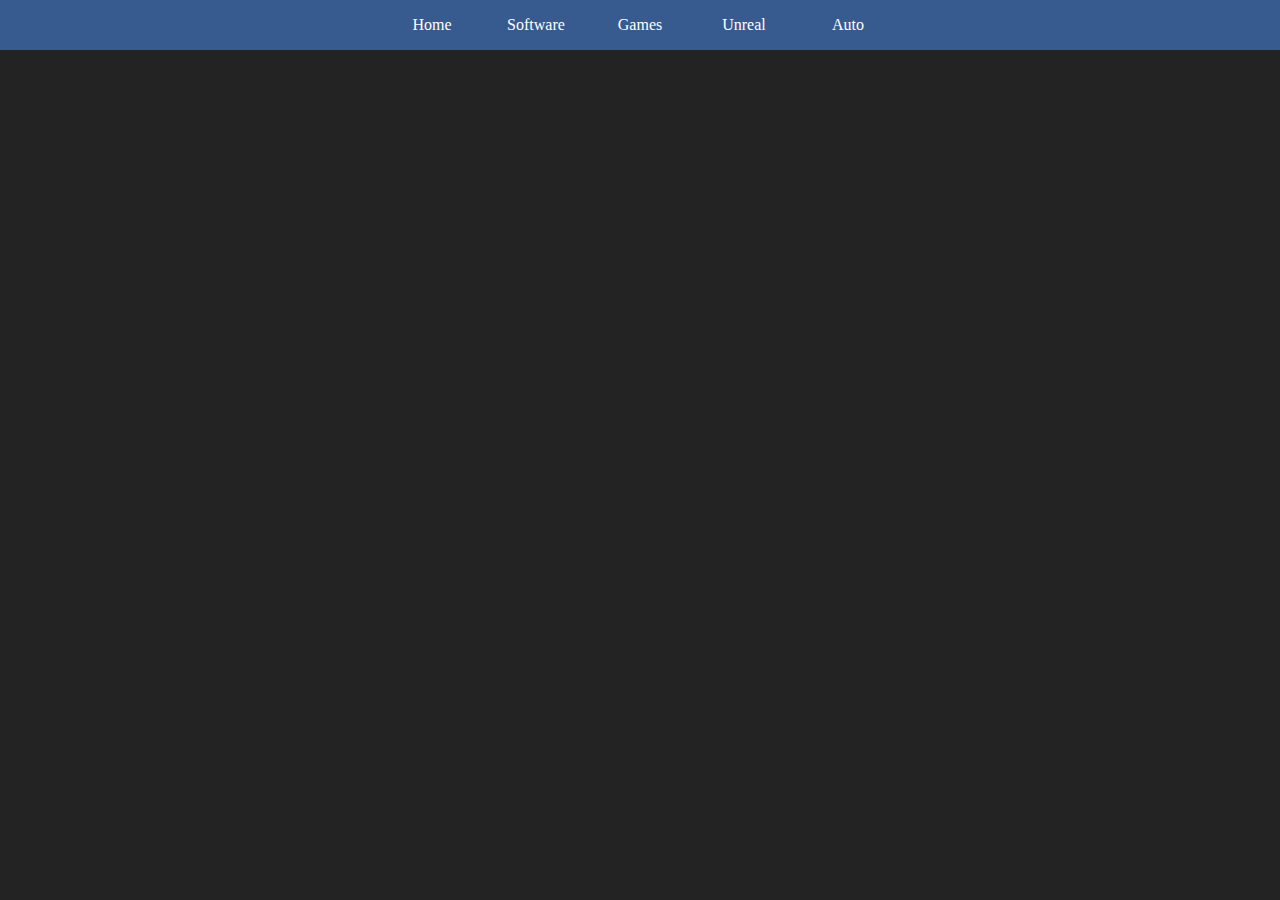
<file: auto/index.html>
<!DOCTYPE html>
<html>
    <head>
        <title>Auto</title>
        <link rel="stylesheet" href="../styles.css">
        <script src="../jquery-3.7.1.min.js"></script>
    </head>
    <body>
        <ul class="bar">
            <li class="tab"><a class="page" href="../home/index.html">Home</a></li>
            <li class="tab"><a class="page" href="../software/index.html">Software</a></li>
            <li class="tab"><a class="page" href="../games/index.html">Games</a></li>
            <li class="tab"><a class="page" href="../unreal/index.html">Unreal</a></li>
            <li class="tab"><a class="page" href="../auto/index.html">Auto</a></li>
        </ul>
    </body>
</html>
</file>
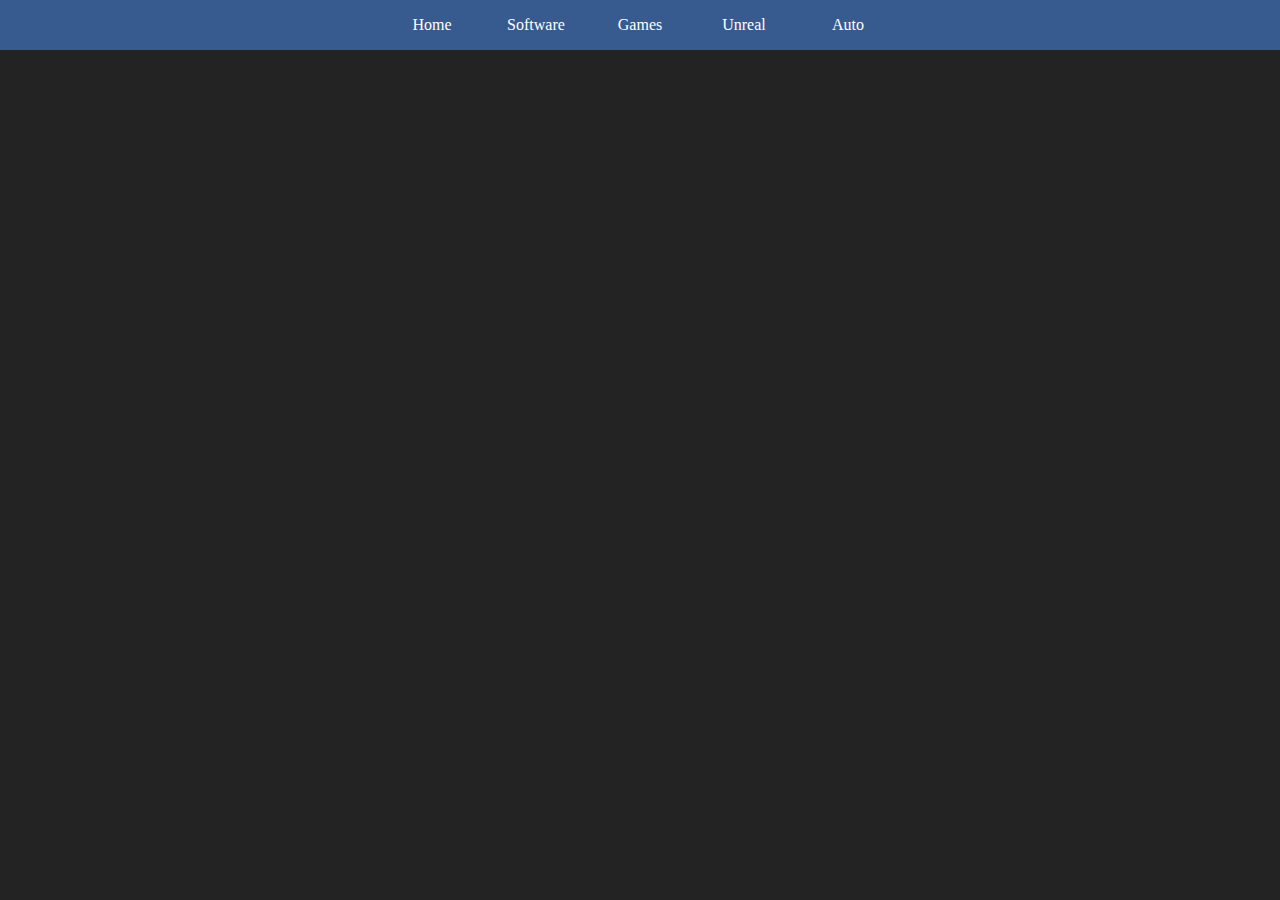
<file: games/index.html>
<!DOCTYPE html>
<html>
    <head>
        <title>Games</title>
        <link rel="stylesheet" href="../styles.css">
        <script src="../jquery-3.7.1.min.js"></script>
    </head>
    <body>
        <ul class="bar">
            <li class="tab"><a class="page" href="../home/index.html">Home</a></li>
            <li class="tab"><a class="page" href="../software/index.html">Software</a></li>
            <li class="tab"><a class="page" href="../games/index.html">Games</a></li>
            <li class="tab"><a class="page" href="../unreal/index.html">Unreal</a></li>
            <li class="tab"><a class="page" href="../auto/index.html">Auto</a></li>
        </ul>
    </body>
</html>
</file>
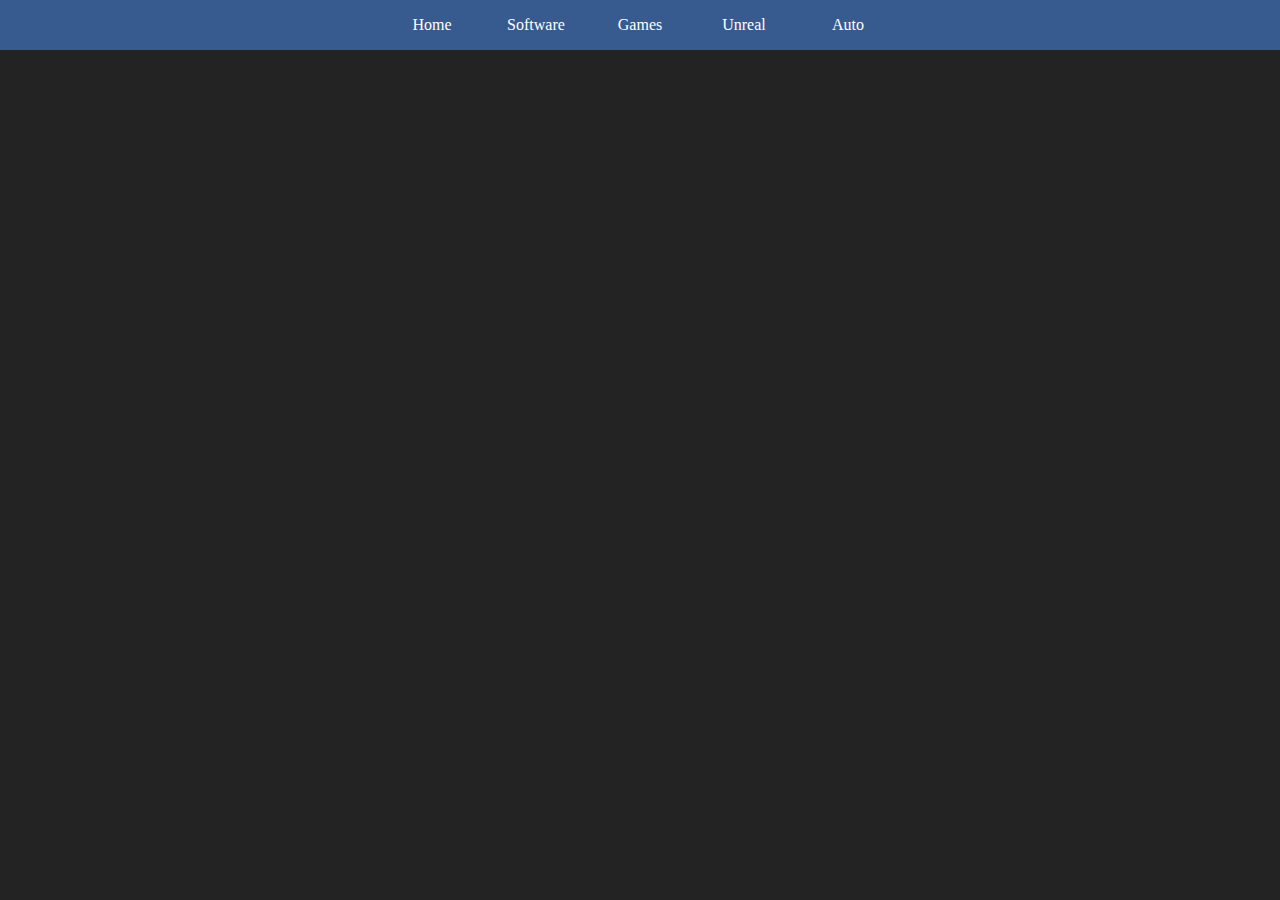
<file: home/index.html>
<!DOCTYPE html>
<html>
    <head>
        <title>Home</title>
        <link rel="stylesheet" href="../styles.css">
        <script src="../jquery-3.7.1.min.js"></script>
    </head>
    <body>
        <ul class="bar">
            <li class="tab"><a class="page" href="../home/index.html">Home</a></li>
            <li class="tab"><a class="page" href="../software/index.html">Software</a></li>
            <li class="tab"><a class="page" href="../games/index.html">Games</a></li>
            <li class="tab"><a class="page" href="../unreal/index.html">Unreal</a></li>
            <li class="tab"><a class="page" href="../auto/index.html">Auto</a></li>
        </ul>
    </body>
</html>
</file>
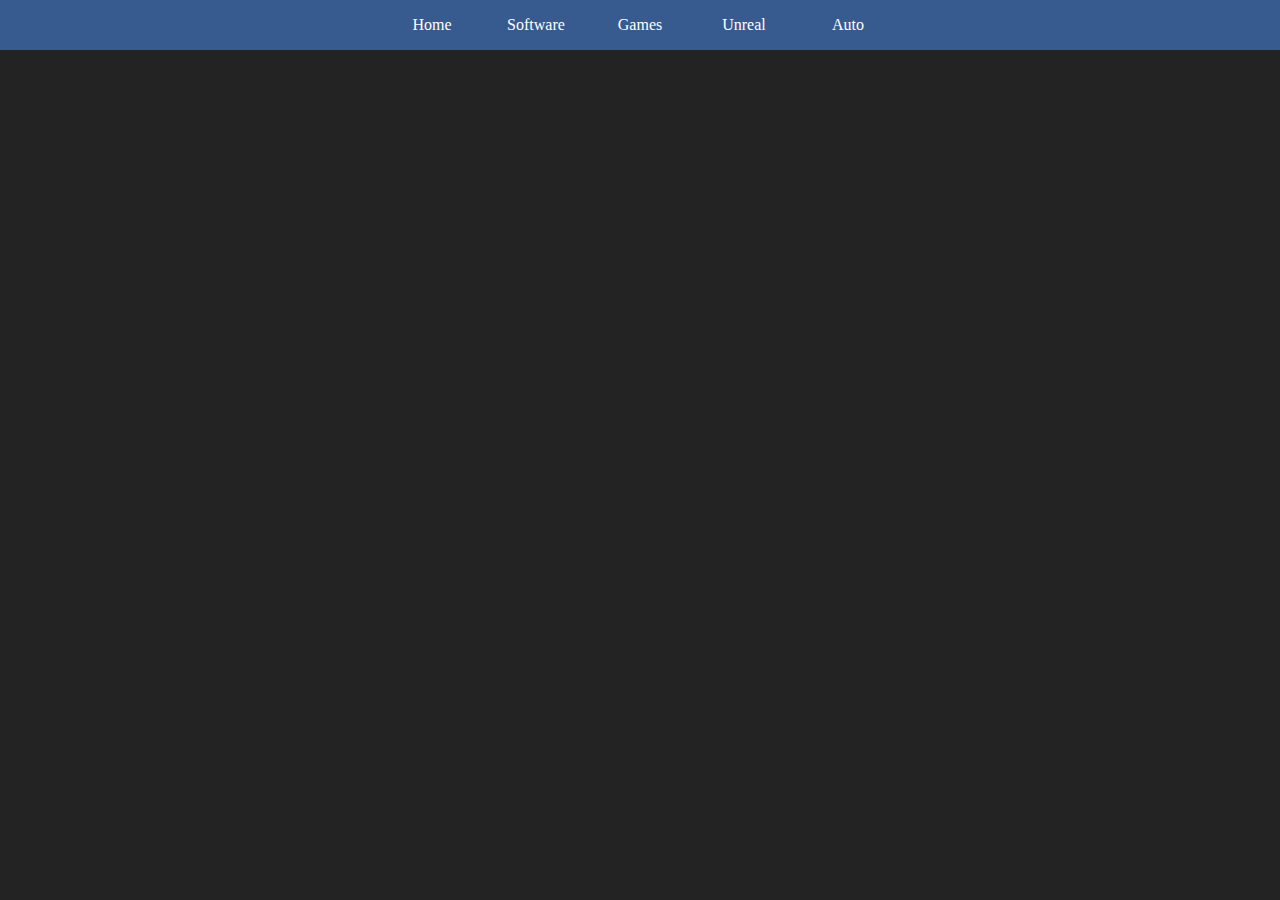
<file: software/index.html>
<!DOCTYPE html>
<html>
    <head>
        <title>Software</title>
        <link rel="stylesheet" href="../styles.css">
        <script src="../jquery-3.7.1.min.js"></script>
    </head>
    <body>
        <ul class="bar">
            <li class="tab"><a class="page" href="../home/index.html">Home</a></li>
            <li class="tab"><a class="page" href="../software/index.html">Software</a></li>
            <li class="tab"><a class="page" href="../games/index.html">Games</a></li>
            <li class="tab"><a class="page" href="../unreal/index.html">Unreal</a></li>
            <li class="tab"><a class="page" href="../auto/index.html">Auto</a></li>
        </ul>
    </body>
</html>
</file>
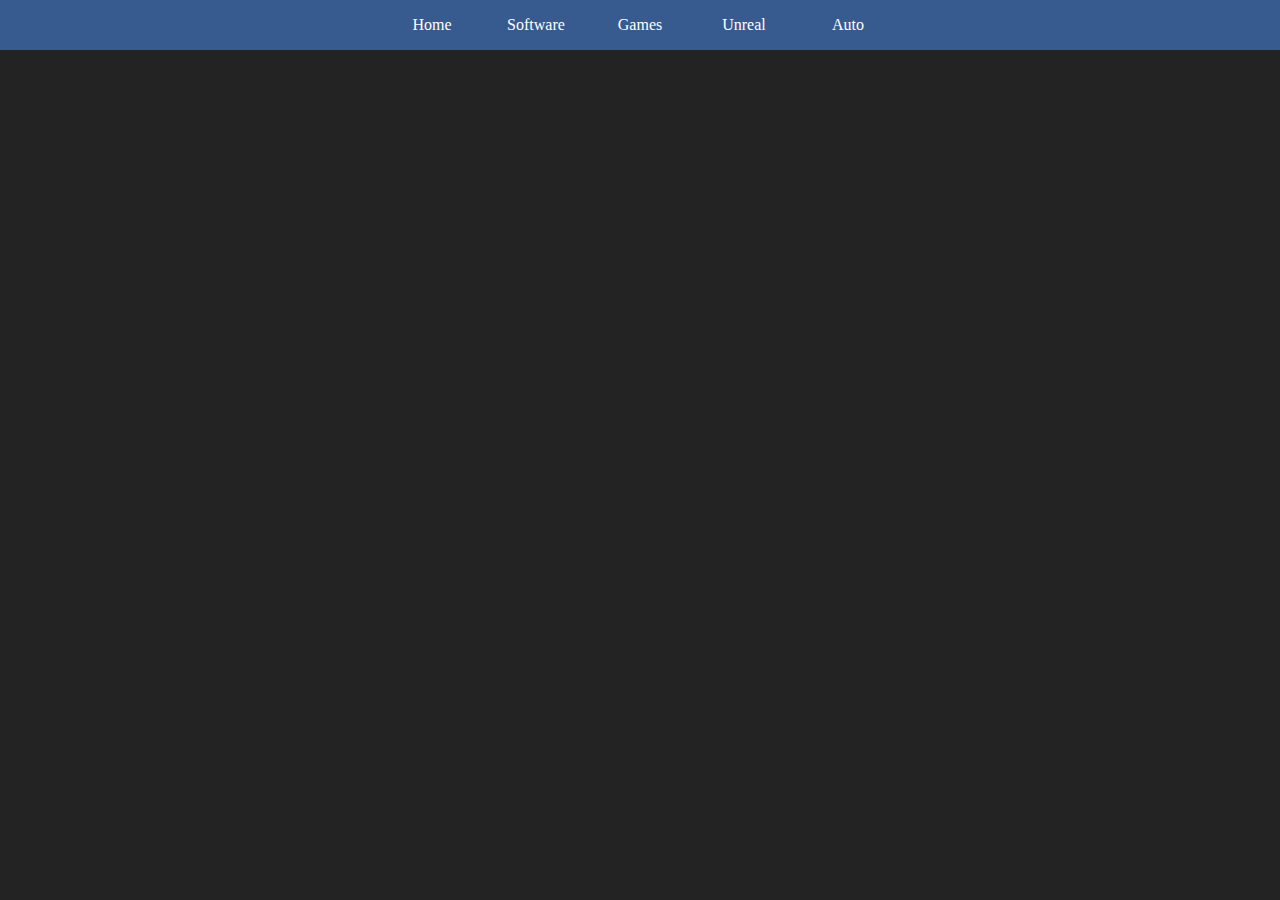
<file: unreal/index.html>
<!DOCTYPE html>
<html>
    <head>
        <title>Unreal</title>
        <link rel="stylesheet" href="../styles.css">
        <script src="../jquery-3.7.1.min.js"></script>
    </head>
    <body>
        <ul class="bar">
            <li class="tab"><a class="page" href="../home/index.html">Home</a></li>
            <li class="tab"><a class="page" href="../software/index.html">Software</a></li>
            <li class="tab"><a class="page" href="../games/index.html">Games</a></li>
            <li class="tab"><a class="page" href="../unreal/index.html">Unreal</a></li>
            <li class="tab"><a class="page" href="../auto/index.html">Auto</a></li>
        </ul>
    </body>
</html>
</file>
<file: styles.css>
Body{
    margin: 0;
    padding: 0;
    background-color: #232323;
    user-select: none;
}

.bar{
    margin: 0;
    padding: 0;
    list-style-type: none;
    text-align: center;
    background-color: #375a8f;
}

.tab{
    display: inline-block;
    justify-content: center;
    width: 100px;
    height: 50px;
}

.page{
    color: white;
    display: block;
    text-decoration: none;
    line-height: 50px;
}

.page:hover{
    background-color:#4c6ea1;
}
</file>
